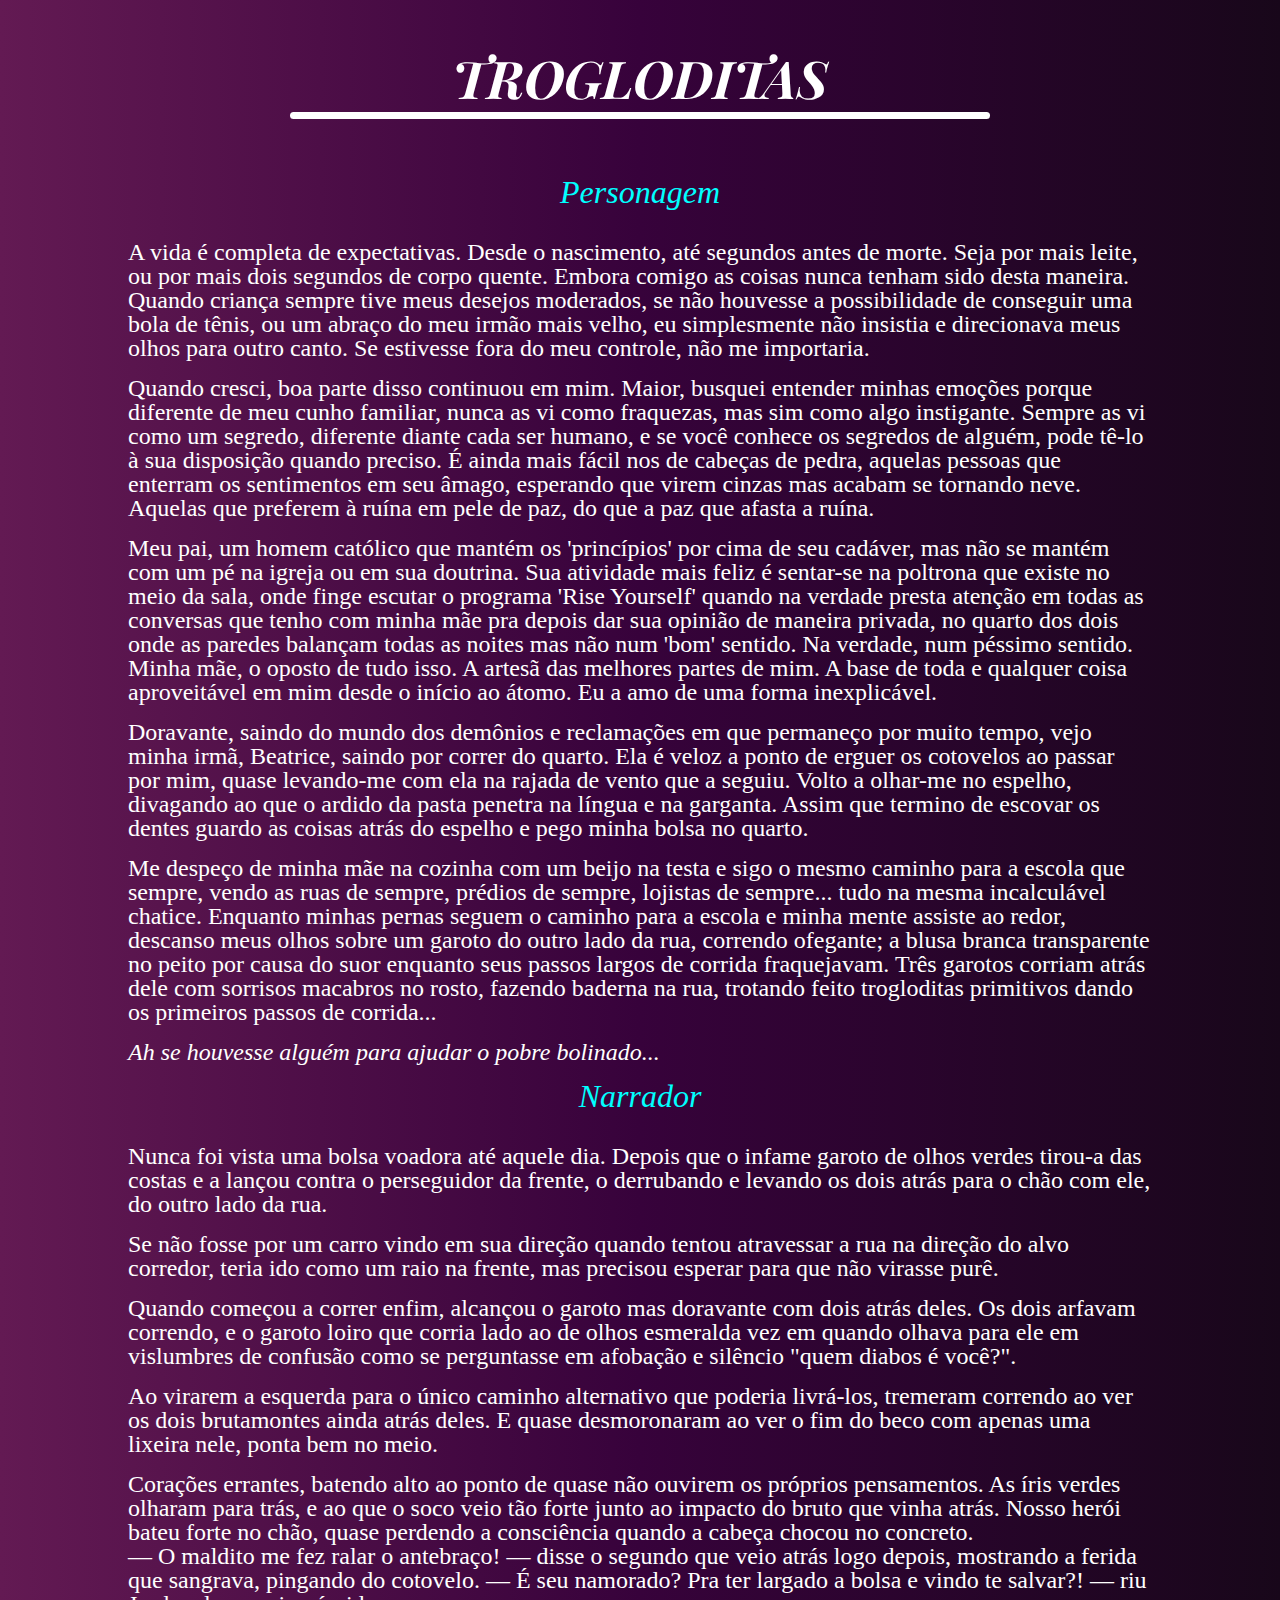
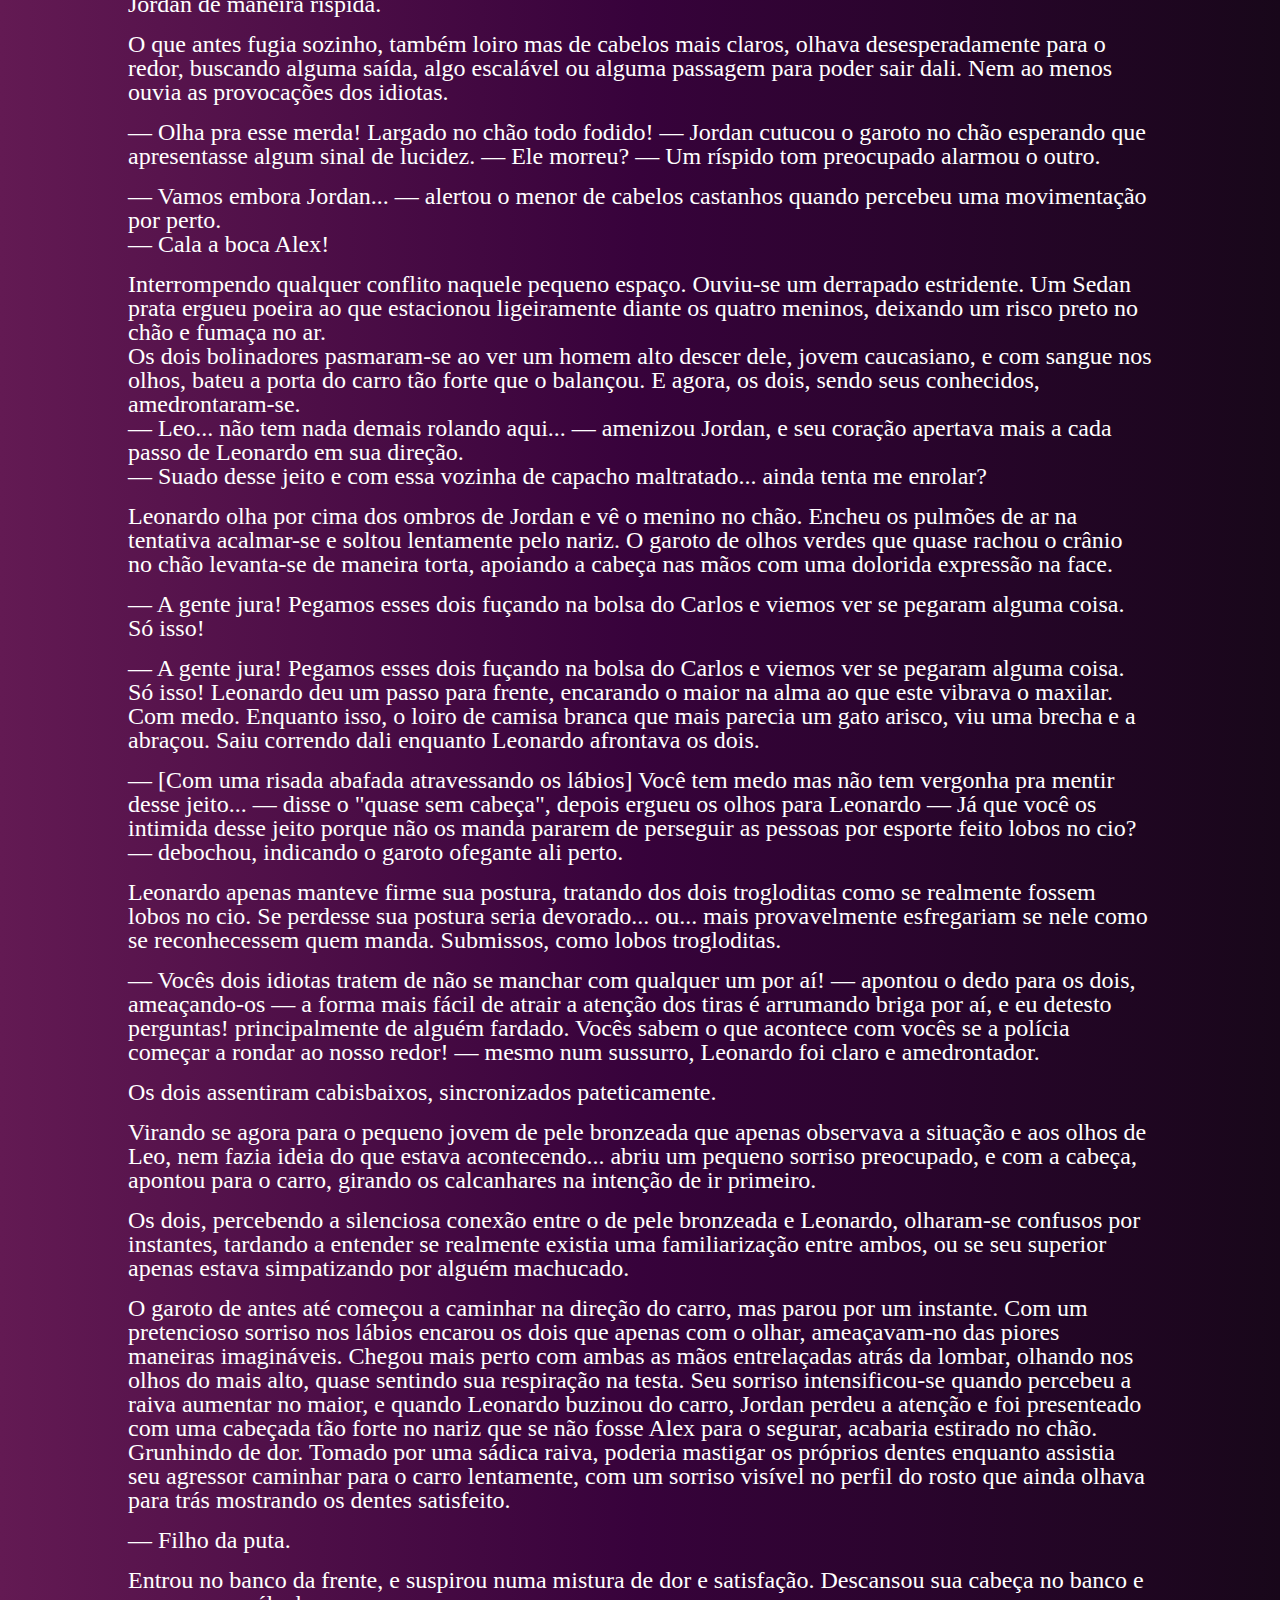
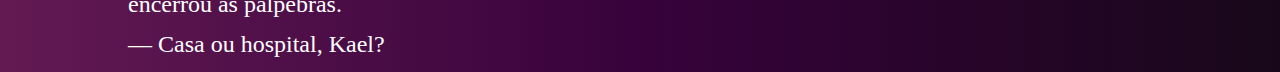
<file: index.html>
<!DOCTYPE html>
<html lang="en">
  <head>
    <link rel="preconnect" href="https://fonts.googleapis.com">
<link rel="preconnect" href="https://fonts.gstatic.com" crossorigin>
<link href="https://fonts.googleapis.com/css2?family=Hedvig+Letters+Serif:opsz@12..24&display=swap" rel="stylesheet">
    <title>INFAMOUS - Home</title>
    <link rel="stylesheet" href="index.css">
    <link rel="stylesheet" href="reset.css">
    <link rel="preconnect" href="https://fonts.googleapis.com">
<link rel="preconnect" href="https://fonts.gstatic.com" crossorigin>
<link rel="preconnect" href="https://fonts.googleapis.com">
<link rel="preconnect" href="https://fonts.gstatic.com" crossorigin>
<link href="https://fonts.googleapis.com/css2?family=Cormorant+Garamond:ital,wght@0,300;0,400;0,500;0,600;0,700;1,300;1,400;1,500;1,600;1,700&display=swap" rel="stylesheet">
<link href="https://fonts.googleapis.com/css2?family=Playfair+Display:ital,wght@0,400;0,600;1,400;1,500;1,600&display=swap" rel="stylesheet">
    <meta charset="utf-8">
    <meta name="viewport" content="width=device-width, initial-scale=1.0"> 
  </head>
  <body>
    <header>
        <h1 class="titulo">Trogloditas</h1>
<div class="wrapper_traço">
    <div class="traço"></div>
</div>
    </header>




    <main class="wrapper_texto">
      <section class="paragrafo">
        <h2 class="narrador">Personagem</h2>
        <p class="texto">   A vida é completa de expectativas. Desde o nascimento, até segundos antes de morte. Seja por mais leite, ou por mais dois segundos de corpo quente. Embora comigo as coisas nunca tenham sido desta maneira. Quando criança sempre tive meus desejos moderados, se não houvesse a possibilidade de conseguir uma bola de tênis, ou um abraço do meu irmão mais velho, eu simplesmente não insistia e direcionava meus olhos para outro canto. Se estivesse fora do meu controle, não me importaria.</p>
        <br>
        <p class="texto">Quando cresci, boa parte disso continuou em mim. Maior, busquei entender minhas emoções porque diferente de meu cunho familiar, nunca as vi como fraquezas, mas sim como algo instigante. Sempre as vi como um segredo, diferente diante cada ser humano, e se você conhece os segredos de alguém, pode tê-lo à sua disposição quando preciso.
          É ainda mais fácil nos de cabeças de pedra, aquelas pessoas que enterram os sentimentos em seu âmago, esperando que virem cinzas mas acabam se tornando neve. Aquelas que preferem à ruína em pele de paz, do que a paz que afasta a ruína.</p>
          <br>
          <p class="texto">Meu pai, um homem católico que mantém os 'princípios' por cima de seu cadáver, mas não se mantém com um pé na igreja ou em sua doutrina.
            Sua atividade mais feliz é sentar-se na poltrona que existe no meio da sala, onde finge escutar o programa 'Rise Yourself' quando na verdade presta atenção em todas as conversas que tenho com minha mãe pra depois dar sua opinião de maneira privada, no quarto dos dois onde as paredes balançam todas as noites mas não num 'bom' sentido. Na verdade, num péssimo sentido. Minha mãe, o oposto de tudo isso. A artesã das melhores partes de mim. A base de toda e qualquer coisa aproveitável em mim desde o início ao átomo. Eu a amo de uma forma inexplicável.</p>
            
            <br>
            <p class="texto">Doravante, saindo do mundo dos demônios e reclamações em que permaneço por muito tempo, vejo minha irmã, Beatrice, saindo por correr do quarto. Ela é veloz a ponto de erguer os cotovelos ao passar por mim, quase levando-me com ela na rajada de vento que a seguiu. Volto a olhar-me no espelho, divagando ao que o ardido da pasta penetra na língua e na garganta. Assim que termino de escovar os dentes guardo as coisas atrás do espelho e pego minha bolsa no quarto.
            </p>
            <br>
            <p class="texto">Me despeço de minha mãe na cozinha com um beijo na testa e sigo o mesmo caminho para a escola que sempre, vendo as ruas de sempre, prédios de sempre, lojistas de sempre... tudo na mesma incalculável chatice.
              Enquanto minhas pernas seguem o caminho para a escola e minha mente assiste ao redor, descanso meus olhos sobre um garoto do outro lado da rua, correndo ofegante; a blusa branca transparente no peito por causa do suor enquanto seus passos largos de corrida fraquejavam. Três garotos corriam atrás dele com sorrisos macabros no rosto, fazendo baderna na rua, trotando feito trogloditas primitivos dando os primeiros passos de corrida...</p>
            <br>
            <p class="texto-especial" style="font-style: italic;" >Ah se houvesse alguém para ajudar o pobre bolinado...</p>
            <br>
               <h2 class="narrador">Narrador</h2>
            <p class="texto">Nunca foi vista uma bolsa voadora até aquele dia. Depois que o infame garoto de olhos verdes tirou-a das costas e a lançou contra o perseguidor da frente, o derrubando e levando os dois atrás para o chão com ele, do outro lado da rua.</p>
            <br>
            <p class="texto">Se não fosse por um carro vindo em sua direção quando tentou atravessar a rua na direção do alvo corredor, teria ido como um raio na frente, mas precisou esperar para que não virasse purê.</p>
            <br>
            <p class="texto">Quando começou a correr enfim, alcançou o garoto mas doravante com dois atrás deles. Os dois arfavam correndo, e o garoto loiro que corria lado ao de olhos esmeralda vez em quando olhava para ele em vislumbres de confusão como se perguntasse em afobação e silêncio "quem diabos é você?".</p>
            <br>
            <p class="texto">Ao virarem a esquerda para o único caminho alternativo que poderia livrá-los, tremeram correndo ao ver os dois brutamontes ainda atrás deles. E quase desmoronaram ao ver o fim do beco com apenas uma lixeira nele, ponta bem no meio.</p>
            <br>
            <p class="texto">Corações errantes, batendo alto ao ponto de quase não ouvirem os próprios pensamentos. As íris verdes olharam para trás, e ao que o soco veio tão forte junto ao impacto do bruto que vinha atrás. Nosso herói bateu forte no chão, quase perdendo a consciência quando a cabeça chocou no concreto.
            <br>
              — O maldito me fez ralar o antebraço! — disse o segundo que veio atrás logo depois, mostrando a ferida que sangrava, pingando do cotovelo. — É seu namorado? Pra ter largado a bolsa e vindo te salvar?! —  riu Jordan de maneira ríspida.</p>
            <br>
            <p class="texto">O que antes fugia sozinho, também loiro mas de cabelos mais claros, olhava desesperadamente para o redor, buscando alguma saída, algo escalável ou alguma passagem para poder sair dali. Nem ao menos ouvia as provocações dos idiotas.
            </p>
            <br>
            <p class="texto">— Olha pra esse merda! Largado no chão todo fodido! — Jordan cutucou o garoto no chão esperando que apresentasse algum sinal de lucidez. — Ele morreu? — Um ríspido tom preocupado alarmou o outro.
            </p>
            <br>
            <p class="texto">— Vamos embora Jordan... — alertou o menor de cabelos castanhos quando percebeu uma movimentação por perto. <br> — Cala a boca Alex!</p>
            <br>
            <p class="texto">Interrompendo qualquer conflito naquele pequeno espaço. Ouviu-se um derrapado estridente. Um Sedan prata ergueu poeira ao que estacionou ligeiramente diante os quatro meninos, deixando um risco preto no chão e fumaça no ar.
<br>
              Os dois bolinadores pasmaram-se ao ver um homem alto descer dele, jovem caucasiano, e com sangue nos olhos, bateu a porta do carro tão forte que o balançou. E agora, os dois, sendo seus conhecidos, amedrontaram-se.
              <br>
              — Leo... não tem nada demais rolando aqui... — amenizou Jordan, e seu coração apertava mais a cada passo de Leonardo em sua direção.
              <br>
              — Suado desse jeito e com essa vozinha de capacho maltratado... ainda tenta me enrolar?
              <br>
             </p>
      <br>
            <p class="texto"> Leonardo olha por cima dos ombros de Jordan e vê o menino no chão. Encheu os pulmões de ar na tentativa acalmar-se e soltou lentamente pelo nariz. O garoto de olhos verdes que quase rachou o crânio no chão levanta-se de maneira torta, apoiando a cabeça nas mãos com uma dolorida expressão na face.</p>
            <br>
            <p class="texto">— A gente jura! Pegamos esses dois fuçando na bolsa do Carlos e viemos ver se pegaram alguma coisa. Só isso!</p>
            <br>
            <p class="texto">— A gente jura! Pegamos esses dois fuçando na bolsa do Carlos e viemos ver se pegaram alguma coisa. Só isso!
              Leonardo deu um passo para frente, encarando o maior na alma ao que este vibrava o maxilar. Com medo. Enquanto isso, o loiro de camisa branca que mais parecia um gato arisco, viu uma brecha e a abraçou. Saiu correndo dali enquanto Leonardo afrontava os dois.</p>
            <br>
            <p class="texto">— [Com uma risada abafada atravessando os lábios] Você tem medo mas não tem vergonha pra mentir desse jeito... — disse o "quase sem cabeça", depois ergueu os olhos para Leonardo — Já que você os intimida desse jeito porque não os manda pararem de perseguir as pessoas por esporte feito lobos no cio? — debochou, indicando o garoto ofegante ali perto.</p>
            <br>
            <p class="texto">Leonardo apenas manteve firme sua postura, tratando dos dois trogloditas como se realmente fossem lobos no cio. Se perdesse sua postura seria devorado... ou... mais provavelmente esfregariam se nele como se reconhecessem quem manda. Submissos, como lobos trogloditas.</p>
            <br>
            <p class="texto">— Vocês dois idiotas tratem de não se manchar com qualquer um por aí! — apontou o dedo para os dois, ameaçando-os — a forma mais fácil de atrair a atenção dos tiras é arrumando briga por aí, e eu detesto perguntas! principalmente de alguém fardado. Vocês sabem o que acontece com vocês se a polícia começar a rondar ao nosso redor! — mesmo num sussurro, Leonardo foi claro e amedrontador.</p>
            <br>
            <p class="texto">Os dois assentiram cabisbaixos, sincronizados pateticamente.</p>
            <br>
            <p class="texto">Virando se agora para o pequeno jovem de pele bronzeada que apenas observava a situação e aos olhos de Leo, nem fazia ideia do que estava acontecendo... abriu um pequeno sorriso preocupado, e com a cabeça, apontou para o carro, girando os calcanhares na intenção de ir primeiro.</p>
            <br>
            <p class="texto">Os dois, percebendo a silenciosa conexão entre o de pele bronzeada e Leonardo, olharam-se confusos por instantes, tardando a entender se realmente existia uma familiarização entre ambos, ou se seu superior apenas estava simpatizando por alguém machucado.
            </p>
            <br>
            <p class="texto">O garoto de antes até começou a caminhar na direção do carro, mas parou por um instante. Com um pretencioso sorriso nos lábios encarou os dois que apenas com o olhar, ameaçavam-no das piores maneiras imagináveis.
              Chegou mais perto com ambas as mãos entrelaçadas atrás da lombar, olhando nos olhos do mais alto, quase sentindo sua respiração na testa.
              Seu sorriso intensificou-se quando percebeu a raiva aumentar no maior, e quando Leonardo buzinou do carro, Jordan perdeu a atenção e foi presenteado com uma cabeçada tão forte no nariz que se não fosse Alex para o segurar, acabaria estirado no chão.
              Grunhindo de dor. Tomado por uma sádica raiva, poderia mastigar os próprios dentes enquanto assistia seu agressor caminhar para o carro lentamente, com um sorriso visível no perfil do rosto que ainda olhava para trás mostrando os dentes satisfeito.</p>
            <br>
            <p class="texto">— Filho da puta.</p>
            <br>
            <p class="texto">Entrou no banco da frente, e suspirou numa mistura de dor e satisfação. Descansou sua cabeça no banco e encerrou as pálpebras.</p>
            <br>
            <p class="texto">— Casa ou hospital, Kael?</p>
            <br>
      </section>
 
    </main>

  </body>
</html>
</file>
<file: index.css>
@import url(styles/cabeçalho.css);
@import url(styles/decoração.css);
@import url(styles/texto.css);
@import url('https://fonts.googleapis.com/css2?family=Hedvig+Letters+Serif:opsz@12..24&display=swap');


* {
    padding: 0;
    margin: 0;
    box-sizing: border-box;
}

header {
    position: absolute;
    top: 0;
    left: 0;
    height: 11vh;
    width: 100%;
    background: transparent;
    display: flex;
    justify-content: center;
    align-items: center;
    position: absolute;
}

body {
    background-image: linear-gradient(to right, #631a53 0%, #37023b, rgb(24, 7, 26) 100%);
    /*background: url(/imgs/arte-roxa-liquida-pintando-um-fundo-colorido-abstrato-com-respingos-de-cor-e-pinturas-de-arte-moderna.jpg);*/
    display: flex;
    justify-content: center;
    align-items: center;
    height: 100vh;
    width: 100%;
}
</file>
